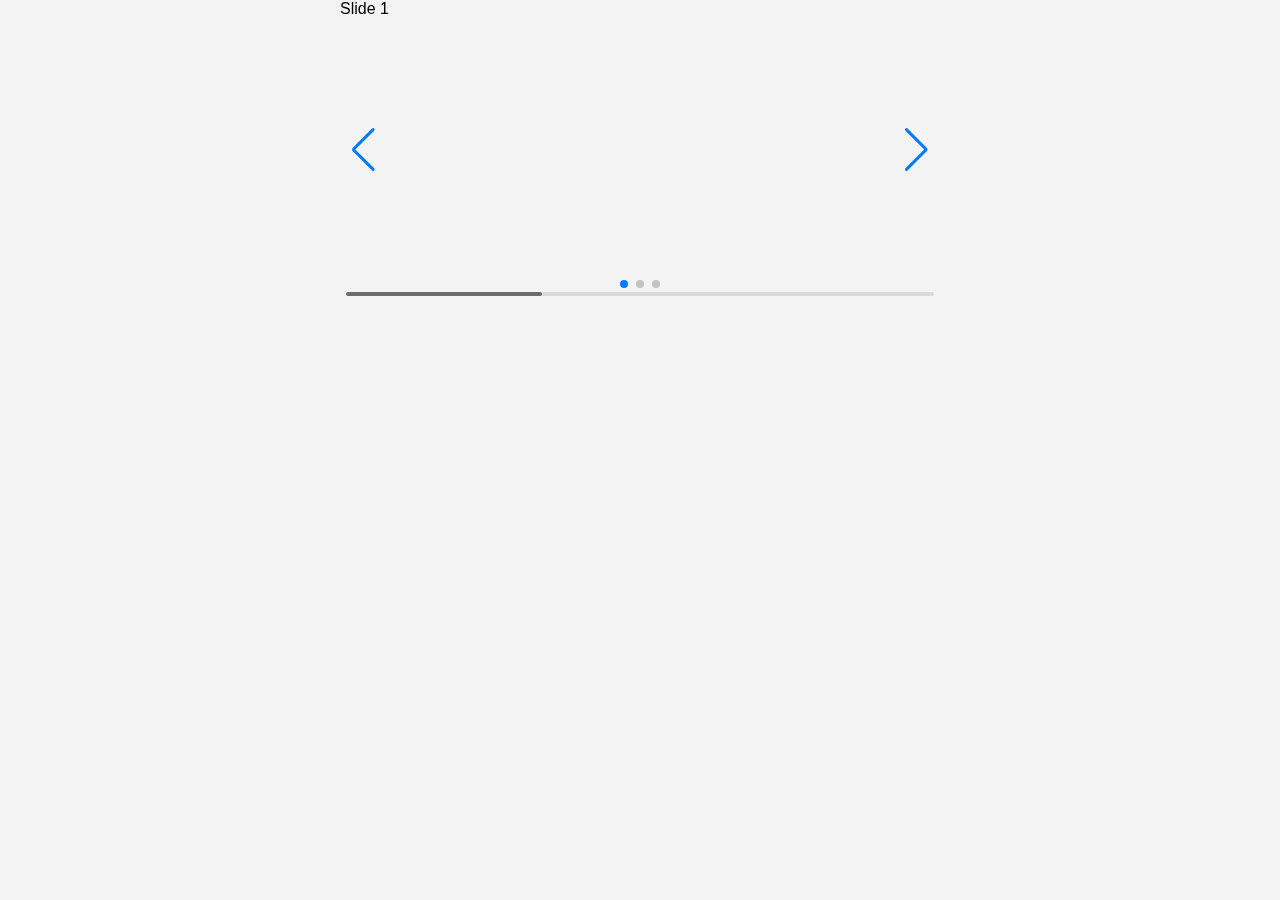
<file: index.html>
<!DOCTYPE html>
<html lang="en">
<head>
    <meta charset="UTF-8">
    <meta name="viewport" content="width=device-width, initial-scale=1.0">
    <title>Document</title>
    <link rel="stylesheet" href="style.css">
    <link
  rel="stylesheet"
  href="https://cdn.jsdelivr.net/npm/swiper@11/swiper-bundle.min.css"
/>
</head>
<body>
    <div class="diva">
    <div class="swiper">
        <!-- Additional required wrapper -->
        <div class="swiper-wrapper">
          <!-- Slides -->
          <div class="swiper-slide">Slide 1</div>
          <div class="swiper-slide">Slide 2</div>
          <div class="swiper-slide">Slide 3</div>
          ...
        </div>
        <!-- If we need pagination -->
        <div class="swiper-pagination"></div>
      
        <!-- If we need navigation buttons -->
        <div class="swiper-button-prev"></div>
        <div class="swiper-button-next"></div>
      
        <!-- If we need scrollbar -->
        <div class="swiper-scrollbar"></div>
      </div>
    </div>
      <script src="https://cdn.jsdelivr.net/npm/swiper@11/swiper-bundle.min.js"></script>
      <script type="module">
       const swiper = new Swiper('.swiper', {
  // Optional parameters
  direction: 'horizontal',
  loop: true,

  // If we need pagination
  pagination: {
    el: '.swiper-pagination',
  },

  // Navigation arrows
  navigation: {
    nextEl: '.swiper-button-next',
    prevEl: '.swiper-button-prev',
  },

  // And if we need scrollbar
  scrollbar: {
    el: '.swiper-scrollbar',
  },
});
      
        
      </script>

</body>
</html>
</file>
<file: style.css>
* {
    margin: 0;
    padding: 0;
    box-sizing: border-box;
    
  }
  body {
    min-height: 100vh;
    overflow-x: hidden;
    font-family: Arial, sans-serif;
    background-color: #f3f3f3;
}
.swiper {
    width: 600px;
    height: 300px;
    /* background-color: #05445E; */
  }

  /* .diva{
    background-color: #05445E;
    width: 100%;
  } */

  .swiper-slide{

    display: flex;
    
    justify-content: center;

  }
</file>
